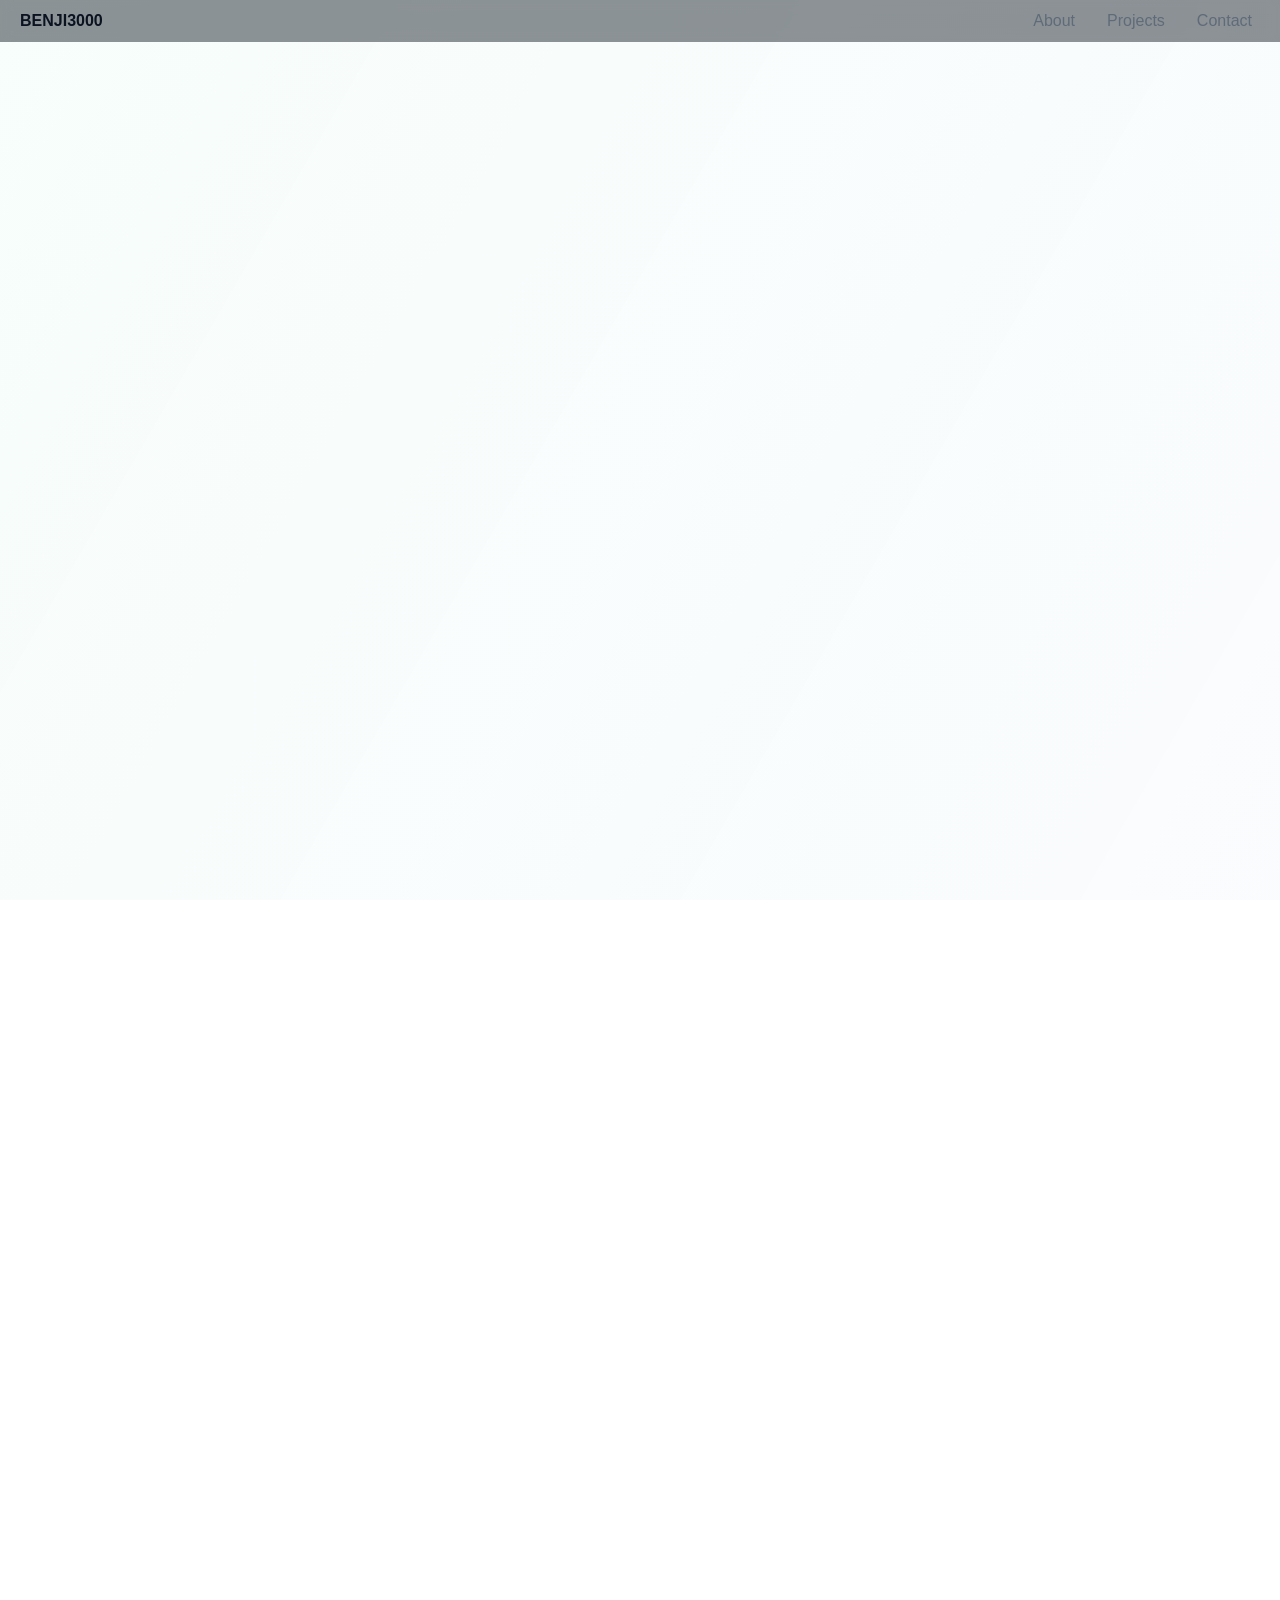
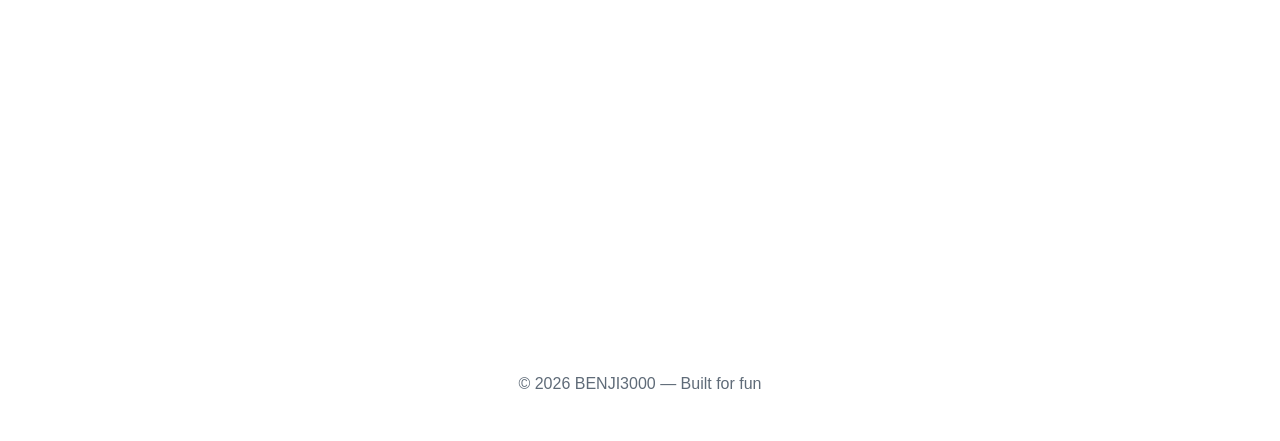
<file: index.html>
<!doctype html>
<html lang="en">
<head>
  <meta charset="utf-8" />
  <meta name="viewport" content="width=device-width, initial-scale=1" />
  <title>BENJI3000 — Portfolio</title>
  <meta name="description" content="BENJI3000 — interactive sites, small experiments, and fun projects. View demos, source code, and contact information." />
  <link rel="canonical" href="https://benji3000.example/" />

  <!-- Open Graph -->
  <meta property="og:site_name" content="BENJI3000" />
  <meta property="og:title" content="BENJI3000 — Portfolio" />
  <meta property="og:description" content="Interactive sites, small experiments, and fun projects by BENJI3000." />
  <meta property="og:type" content="website" />
  <meta property="og:url" content="https://benji3000.example/" />

  <!-- Twitter -->
  <meta name="twitter:card" content="summary_large_image" />
  <meta name="twitter:title" content="BENJI3000 — Portfolio" />
  <meta name="twitter:description" content="Interactive sites, small experiments, and fun projects by BENJI3000." />

  <link rel="stylesheet" href="styles.css">

  <script type="application/ld+json">
  {
    "@context": "https://schema.org",
    "@type": "Person",
    "name": "BENJI3000",
    "url": "https://benji3000.example",
    "sameAs": [
      "https://github.com/benji3000"
    ],
    "jobTitle": "Web tinkerer"
  }
  </script>
</head>
<body>
  <canvas id="bg-canvas" aria-hidden="true"></canvas>
  <header class="site-header">
    <nav class="nav">
      <div class="brand">BENJI3000</div>
      <ul class="nav-links">
        <li><a href="#about">About</a></li>
        <li><a href="#projects">Projects</a></li>
        <li><a href="#0119082286">Contact</a></li>
      </ul>
      <button class="nav-toggle" aria-label="Toggle navigation">☰</button>
    </nav>
  </header>

  <main>
    <section id="hero" class="hero reveal">
      <div class="hero-inner">
        <h1>Hi, I'm <span class="name">BENJI3000</span></h1>
        <p class="subtitle">I build <span id="typewriter"></span></p>
        <div class="hero-cta">
          <a class="btn" href="#projects">See Projects</a>
          <a class="btn ghost" href="#contact">Contact</a>
        </div>
      </div>
    </section>

    <section id="about" class="about reveal">
      <div class="container">
        <h2>About</h2>
        <p>your number one web</p>
      </div>
    </section>

    <section id="projects" class="projects reveal">
      <div class="container">
        <h2>Projects</h2>
        <div class="grid">
          <article class="card">
            <h3>Project One</h3>
            <p>Short description of project one. Link to demo or repo if available.</p>
            <p class="tags">HTML · CSS · JS</p>
            <a class="card-link" href="https://github.com/benji3000/fantacy3" target="_blank" rel="noopener">View</a>
          </article>

          <article class="card">
            <h3>Project Two</h3>
            <p>Short description of project two. Replace with your work.</p>
            <p class="tags">Vanilla JS</p>
            <a class="card-link" href="https://github.com/benji3000/fantacy3" target="_blank" rel="noopener">View</a>
          </article>

          <article class="card">
            <h3>Project Three</h3>
            <p>Short description of project three.</p>
            <p class="tags">CSS · Animation</p>
            <a class="card-link" href="#">View</a>
          </article>
        </div>
      </div>
    </section>

    <section id="contact" class="contact reveal">
      <div class="container">
        <h2>Contact</h2>
        <p>If you'd like to get in touch, send an email or use the form below.</p>
        <form class="contact-form" action="mailto:mcbrightbenjamin6@gmail.com" method="GET" enctype="text/plain">
          <label>
            <span>Name</span>
            <input type="text" name="benji" placeholder="Your name" benji>
          </label>
          <label>
            <span>Email</span>
            <input type="email" name="email" placeholder="mcbrightbenjamin6@gmail.com" required>
          </label>
          <label>
            <span>Message</span>
            <textarea name="message" rows="5" placeholder="Say hello..." required></textarea>
          </label>
          <div class="form-actions">
            <button type="submit" class="btn">Send</button>
            <a class="btn ghost" href="mailto:mcbrightbenjamin6@gmail.com">Or email me</a>
          </div>
        </form>
      </div>
    </section>
  </main>

  <footer class="site-footer">
    <div class="container">© <span id="year"></span> BENJI3000 — Built for fun</div>
  </footer>

  <script src="script.js" defer></script>
</body>
</html>
</file>
<file: styles.css>
/* Dark themed portfolio — Arial font */
:root{
  --bg:#0d24ee; /* deep navy */
  --surface:#246abb;
  --muted:#98a0aa;
  --accent:#6be3b0;
  --text:#e6eef3;
}

/* Light theme overrides when `body.light` is present */
body.light{
  --bg:#f6f7fb;
  --surface:#ffffff;
  --muted:#5f6b78;
  --accent:#1a73e8;
  --text:#0b1220;
}

*{box-sizing:border-box}
html,body{height:100%}
body{
  margin:0;
  font-family: Arial, Helvetica, sans-serif;
  background:transparent; /* canvas will provide animated background */
  color:var(--text);
  -webkit-font-smoothing:antialiased;
  -moz-osx-font-smoothing:grayscale;
  scroll-behavior:smooth;
  position:relative;
  overflow-x:hidden;
}

/* Full-screen canvas background */
#bg-canvas{
  position:fixed;
  inset:0;
  z-index:-1;
  display:block;
  width:100%;
  height:100%;
}

/* Subtle animated gradient layer behind content (under canvas) */
body::before{
  content: '';
  position:fixed;
  inset:0;
  z-index:-2;
  background: linear-gradient(120deg, rgba(107,227,176,0.06), rgba(107,155,227,0.04), rgba(183,123,255,0.04));
  background-size: 200% 200%;
  opacity:0.9;
  pointer-events:none;
  animation:gradShift 14s ease infinite;
}

@keyframes gradShift{
  0%{background-position:0% 50%}
  50%{background-position:100% 50%}
  100%{background-position:0% 50%}
}

.container{max-width:1000px;margin:0 auto;padding:2rem}

.site-header{position:sticky;top:0;z-index:50;background:rgba(7,16,25,0.45);backdrop-filter:blur(6px);}
.nav{display:flex;align-items:center;justify-content:space-between;padding:0.75rem 1.25rem}
.brand{font-weight:700}
.nav-links{list-style:none;margin:0;padding:0;display:flex;gap:1rem}
.nav-links a{text-decoration:none;color:var(--muted);padding:0.25rem 0.5rem;border-radius:6px}
.nav-links a:hover{color:var(--text);background:rgba(107,227,176,0.06)}
.nav-toggle{display:none;background:transparent;border:0;color:var(--muted);font-size:1.2rem}

.theme-toggle{display:inline-block;background:transparent;border:0;color:var(--muted);font-size:1.1rem;padding:0.15rem 0.5rem;border-radius:6px;cursor:pointer}
.theme-toggle:hover{color:var(--text);background:rgba(0,0,0,0.04)}

.hero{min-height:60vh;display:flex;align-items:center}
.hero-inner{padding:4rem 1rem;text-align:center}
.hero h1{font-size:2.2rem;margin:0}
.subtitle{color:var(--muted);margin-top:0.5rem}
.btn{display:inline-block;padding:0.6rem 1rem;border-radius:8px;background:var(--accent);color:#04201a;text-decoration:none;font-weight:600;margin:0.6rem}
.btn.ghost{background:transparent;color:var(--text);border:1px solid rgba(255,255,255,0.06)}

.about, .projects, .contact{padding:4rem 0}
.projects .grid{display:grid;grid-template-columns:repeat(auto-fit,minmax(220px,1fr));gap:1rem}
.card{background:linear-gradient(180deg, rgba(255,255,255,0.02), rgba(255,255,255,0.01));padding:1rem;border-radius:10px;box-shadow:0 6px 18px rgba(2,6,10,0.6);transition:transform .28s ease, box-shadow .28s ease}
.card:hover{transform:translateY(-6px);box-shadow:0 14px 30px rgba(2,6,10,0.7)}
.card h3{margin-top:0}
.tags{color:var(--muted);font-size:0.9rem}
.card-link{text-decoration:none;color:var(--accent);font-weight:600}

.contact-form{display:grid;gap:0.8rem;max-width:600px}
.contact-form label{display:block}
.contact-form input, .contact-form textarea{width:100%;padding:0.6rem;border-radius:8px;border:1px solid rgba(255,255,255,0.04);background:rgba(255,255,255,0.02);color:var(--text)}
.form-actions{display:flex;gap:0.6rem;align-items:center}

.site-footer{padding:1rem 0;text-align:center;color:var(--muted);border-top:1px solid rgba(255,255,255,0.02)}

/* Reveal animations */
.reveal{opacity:0;transform:translateY(12px);transition:opacity .6s ease, transform .6s ease}
.reveal.active{opacity:1;transform:none}

/* Small screens */
@media (max-width:720px){
  .nav-links{display:none;position:absolute;right:1rem;top:56px;background:var(--surface);padding:0.5rem;border-radius:8px;flex-direction:column}
  .nav-toggle{display:block}
  .hero-inner{padding:3rem 1rem}
}

/* When the mobile nav is opened */
.nav-links.open{display:flex}
</file>
